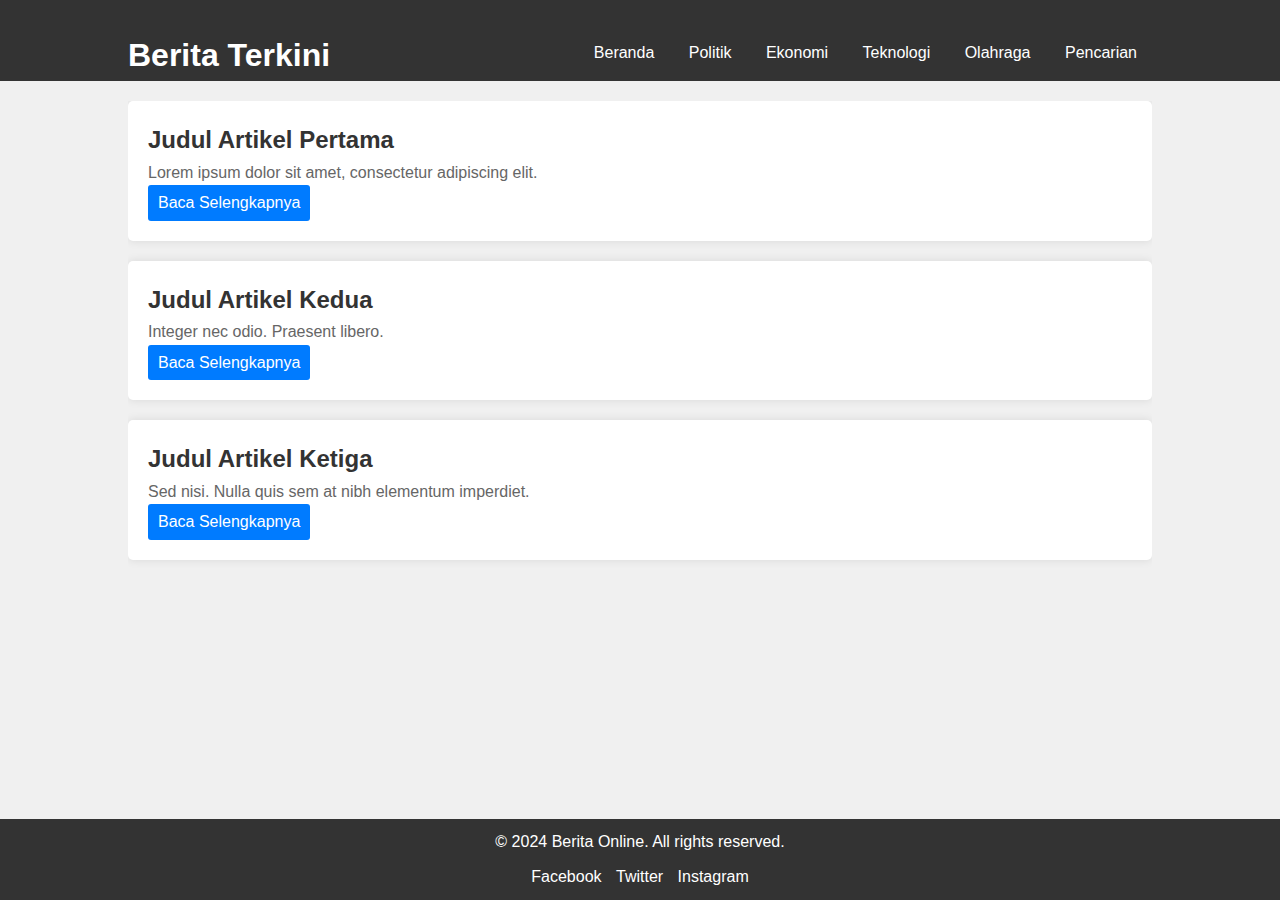
<file: index.html>
<!DOCTYPE html>
<html lang="en">
<head>
    <meta charset="UTF-8">
    <meta name="viewport" content="width=device-width, initial-scale=1.0">
    <title>Berita Online</title>
    <link rel="stylesheet" href="style.css">
</head>
<body>
    <header>
        <div class="container">
            <h1>Berita Terkini</h1>
            <nav>
                <ul>
                    <li><a href="#">Beranda</a></li>
                    <li><a href="#">Politik</a></li>
                    <li><a href="#">Ekonomi</a></li>
                    <li><a href="#">Teknologi</a></li>
                    <li><a href="#">Olahraga</a></li>
                    <li><a href="#">Pencarian</a></li>
                </ul>
            </nav>
        </div>
    </header>

    <section class="main-content">
        <div class="container">
            <!-- Artikel ditampilkan dinamis menggunakan JavaScript -->
        </div>
    </section>

    <footer>
        <div class="container">
            <p>&copy; 2024 Berita Online. All rights reserved.</p>
            <div class="social-media">
                <a href="#">Facebook</a>
                <a href="#">Twitter</a>
                <a href="#">Instagram</a>
            </div>
        </div>
    </footer>

    <script src="script.js"></script>
</body>
</html>
</file>
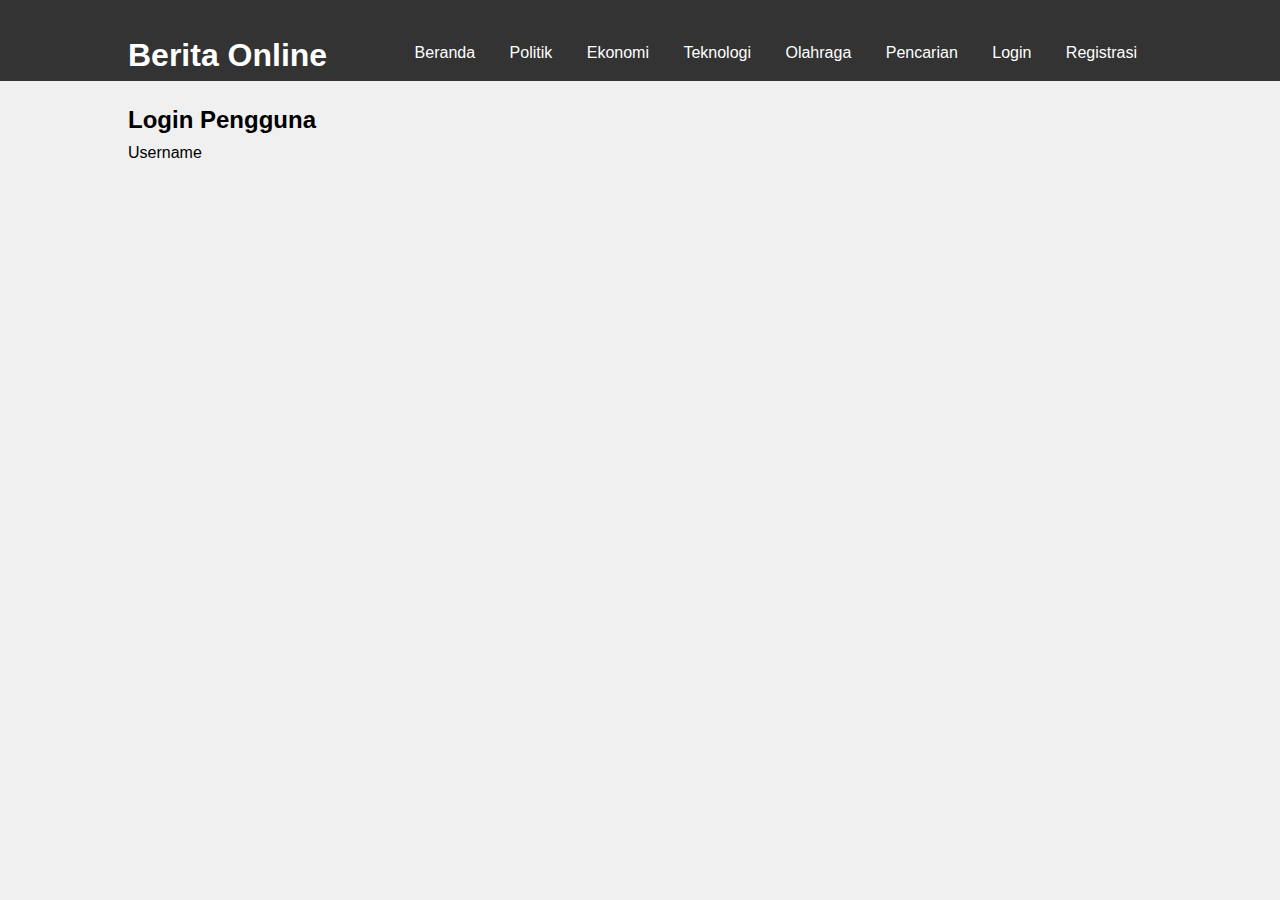
<file: user.html>
<!DOCTYPE html>
<html lang="en">
<head>
    <meta charset="UTF-8">
    <meta name="viewport" content="width=device-width, initial-scale=1.0">
    <title>Aplikasi Berita Online - User</title>
    <link rel="stylesheet" href="style.css">
</head>
<body>
    <header>
        <div class="container">
            <h1>Berita Online</h1>
            <nav>
                <ul>
                    <li><a href="#">Beranda</a></li>
                    <li><a href="#">Politik</a></li>
                    <li><a href="#">Ekonomi</a></li>
                    <li><a href="#">Teknologi</a></li>
                    <li><a href="#">Olahraga</a></li>
                    <li><a href="#">Pencarian</a></li>
                    <li><a href="#">Login</a></li>
                    <li><a href="#">Registrasi</a></li>
                </ul>
            </nav>
        </div>
    </header>

    <section class="main-content">
        <div class="container">
            <h2>Login Pengguna</h2>
            <form id="loginForm">
                <div class="form-group">
                    <label for="username">Username</label>
                    <input ty
</file>
<file: style.css>
/* Reset CSS */
* {
    margin: 0;
    padding: 0;
    box-sizing: border-box;
}

body {
    font-family: Arial, sans-serif;
    background-color: #f0f0f0;
    line-height: 1.6;
}

.container {
    width: 80%;
    margin: auto;
    overflow: hidden;
}

header {
    background: #333;
    color: #fff;
    padding-top: 30px;
    min-height: 70px;
}

header h1 {
    float: left;
    margin: 0;
}

nav ul {
    float: right;
    margin: 0;
    padding: 0;
    list-style: none;
}

nav ul li {
    display: inline;
}

nav a {
    color: #fff;
    text-decoration: none;
    padding: 10px 15px;
    display: inline-block;
}

nav a:hover {
    background: #444;
}

.main-content {
    margin: 20px 0;
}

.article {
    background: #fff;
    padding: 20px;
    margin-bottom: 20px;
    border-radius: 5px;
    box-shadow: 0 0 10px rgba(0, 0, 0, 0.1);
}

.article h2 {
    color: #333;
}

.article p {
    color: #666;
}

.read-more {
    display: inline-block;
    background: #007bff;
    color: #fff;
    text-decoration: none;
    padding: 5px 10px;
    border-radius: 3px;
    transition: background 0.3s ease;
}

.read-more:hover {
    background: #0056b3;
}

footer {
    background: #333;
    color: #fff;
    text-align: center;
    padding: 10px 0;
    position: absolute;
    bottom: 0;
    width: 100%;
}

.social-media {
    margin-top: 10px;
}

.social-media a {
    color: #fff;
    text-decoration: none;
    margin: 0 5px;
}
</file>
